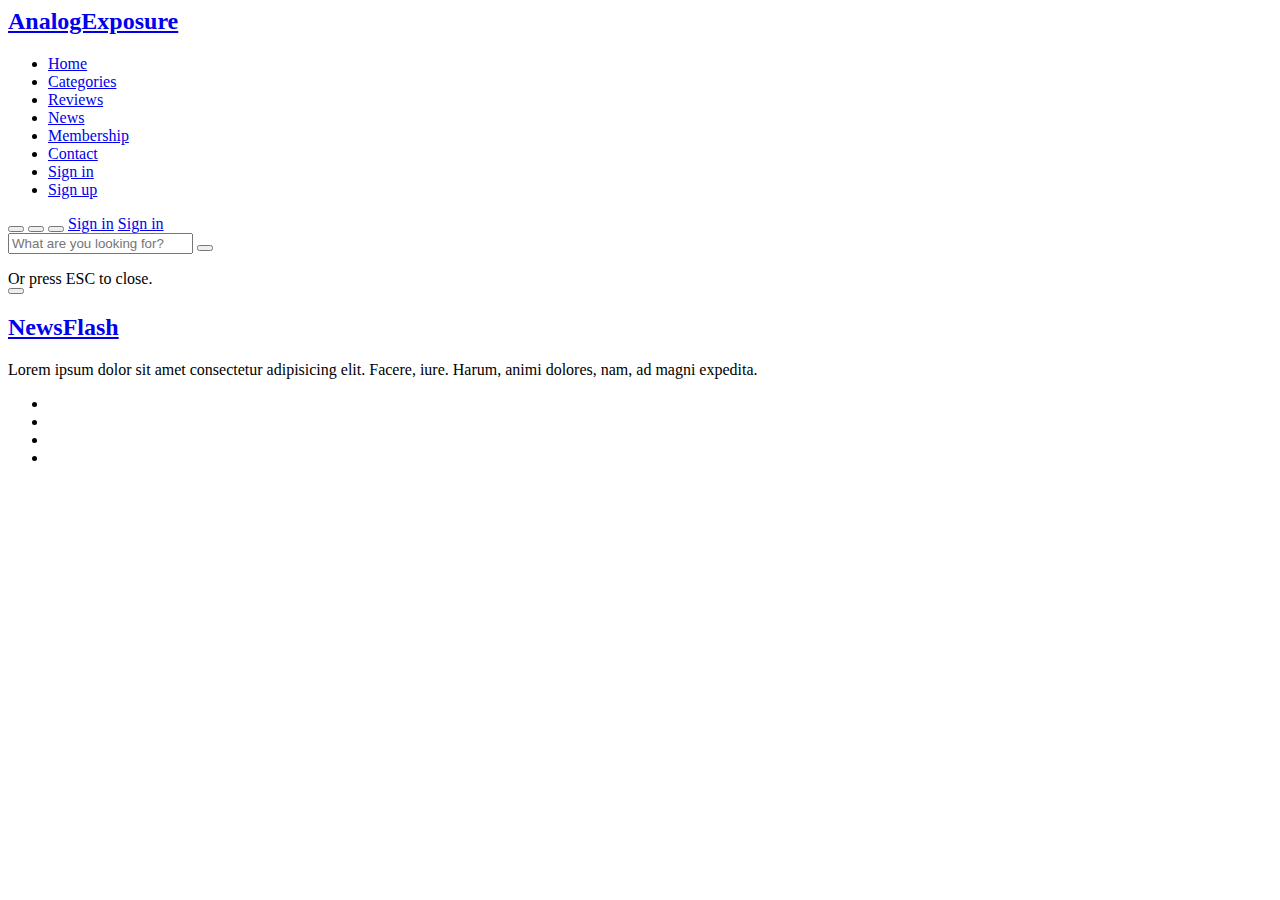
<file: post.html>
<html lang="en-gb">

<head>
    <meta charset="UTF-8">
    <meta http-equiv="X-UA-Compatible" content="IE=edge">
    <meta name="viewport" content="width=device-width, initial-scale=1.0">
    <title>AnalogExposure | Post</title>
    <!-- Favicon -->
    <link rel="" type="" sizes="" href="">
    <!-- Remix icons -->
    <link href="" rel="">
    <!-- Swiper.js styles -->
    <link rel="" href="">
    <!-- Custom styles -->
    <link rel="" href="">
</head>
<body>
    <!-- Header -->
    <header class="header" id="header">

        <nav class="navbar container">

            <a href="./index.html">
                <h2 class="logo">AnalogExposure</h2>
            </a>

            <div class="menu" id="menu">
                <ul class="list">
                    <li class="list-item"><a href="#" class="list-link current">Home</a></li>
                    <li class="list-item"><a href="#" class="list-link">Categories</a></li>
                    <li class="list-item"><a href="#" class="list-link">Reviews</a></li>
                    <li class="list-item"><a href="#" class="list-link">News</a></li>
                    <li class="list-item"><a href="#" class="list-link">Membership</a></li>
                    <li class="list-item"><a href="#" class="list-link">Contact</a></li>
                    <li class="list-item screen-lg-hidden"><a href="#" class="list-link">Sign in</a></li>
                    <li class="list-item screen-lg-hidden"><a href="#" class="list-link">Sign up</a>
                    </li>
                </ul>
            </div>

            <div class="list list-right">
                <button class="btn place-items-center" id="theme-toggle-btn">
                    <i class="ri-sun-lin sun-icon"></i>
                    <i class="ri-moon-line moon-icon"></i>
                    </button>

                    <button class="btn place-items-center" id="search-icon">
                        <i class="ri-search-line"></i>
                    </button>

                    <button class="btn place-items-center screen-lg-hidden menu-toggle-icon" id="menu-toggle-icon">
                        <i class="ri-menu-3-line open-menu-icon"></i>
                        <i class="ri-close-line close-menu-icon"></i>
                    </button>

                    <a href="#" class="list-link screen-sm-hidden">Sign in</a>
                    <a href="#" class="list-link screen-sm-hidden btn sign-up-btn fancy-border">
                        <span>Sign in</span>
                    </a>

                
            </div>

        </nav>
    </header>

<!-- Search -->
<div class="search-form-container container" id="search-form-container">

    <div class="form-container-inner">

        <form action="" class="form">
            <input type="text" class="form-input" placeholder="What are you looking for?">
            <button class="btn form-btn" type="submit">
                <i class="ri-search-line"></i>
            </button>
        </form>
        <span class="form-note">Or press ESC to close.</span>
    </div>

<button class="btn form-close-btn place-items-center" id="form-close-btn">
    <i class="ri-close-line"></i>
</button>

</div>
<!--Blog Post-->

<!--Footer-->
<footer class="footer section">
    <div class="footer-container container d-grid">

        <div class="company-data">
            <a href="./index.html">
                <h2 class="logo">NewsFlash</h2>
            </a>
            <p class="company-description">Lorem ipsum dolor sit amet consectetur adipisicing elit. Facere, iure. Harum, animi dolores, nam, ad magni expedita.</p>
            <ul class="list social-media">
                <li class="list-item"><a href="#" class="list-link"><i class="ri-instagram-line"></i></a></li>
                <li class="list-item"><a href="#" class="list-link"><i></i></a></li>
                <li><a><i></i></a></li>
                <li><a><i></i></a></li>
            </ul>
        </div>
    </div>
</footer>

</body>
</html>
</file>
